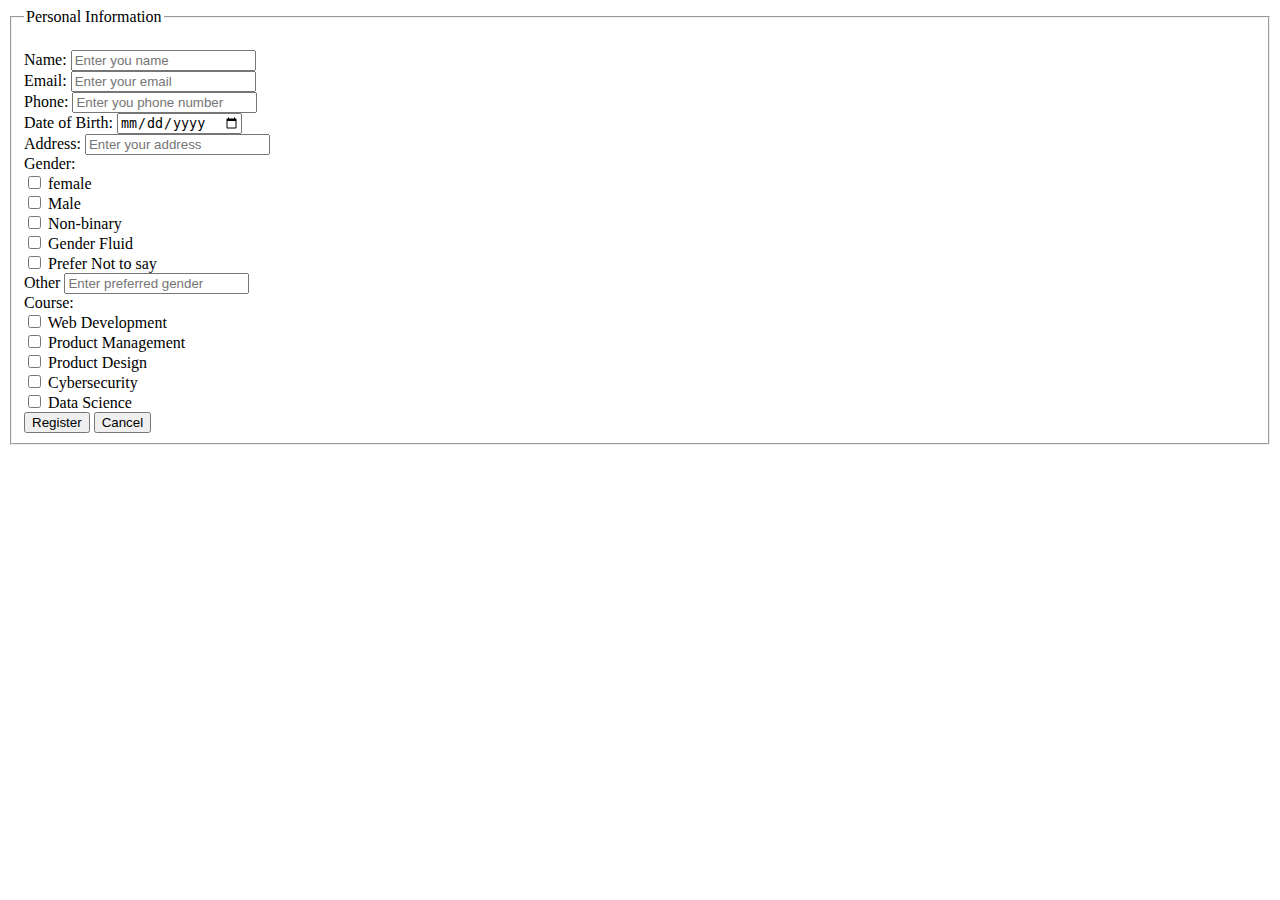
<file: form.html>
<!DOCTYPE html>
<html lang="en">
<head>
    <meta charset="UTF-8">
    <meta name="viewport" content="width=device-width, initial-scale=1.0">
    <title>Form</title>
</head>
<body>
    <form action="">
        <fieldset>
           <legend>Personal Information</legend> <br>
    
           <!-- text input -->
           <label for="name">Name:</label>
           <input type="text" id="name" placeholder="Enter you name" required> <br>
    
           <label for="email">Email:</label>
           <input type="text" id="email" name="email" placeholder="Enter your email" required> <br>
    
           <label for="tel">Phone:</label>
           <input type="tel" id="phone" name="phone" placeholder="Enter you phone number" required> <br>
    
           <label for="date">Date of Birth:</label>
           <input type="date" id="date" name="date" required> <br>
    
           <label for="address">Address:</label>
           <input type="text" id="address" name="address" placeholder="Enter your address" required> <br>
            
           <!-- checkbox input -->
            <label for="gender">Gender:</label> <br>
            <input type="checkbox" id="female" name="female" value="female" />
            <label for="female">female</label> <br />
            <input type="checkbox" id="male" name="male" value="male" />
            <label for="male">Male</label> <br />
            <input type="checkbox" id="nonbinary" name="nonbinary" value="nonbinary" />
            <label for="nonbinary">Non-binary</label> <br />
            <input type="checkbox" id="genderfluid" name="genderfluid" value="genderfluid" />
            <label for="genderfluid">Gender Fluid</label> <br>
            <input type="checkbox" id="none" name="none" value="none" />
            <label for="none">Prefer Not to say</label> <br>
            <label for="other">Other</label>
            <input type="text" id="other" name="other" placeholder="Enter preferred gender" />
            <br />

            <label for="gender">Course:</label> <br>
            <input type="checkbox" id="web" name="web" value="web" />
            <label for="web">Web Development</label> <br />
            <input type="checkbox" id="pm" name="pm" value="pm" />
            <label for="pm">Product Management</label> <br />
            <input type="checkbox" id="pd" name="pd" value="pd" />
            <label for="pd">Product Design</label> <br />
            <input type="checkbox" id="cyber" name="cyber" value="cyber" />
            <label for="cyber">Cybersecurity</label> <br>
            <input type="checkbox" id="data" name="data" value="data" />
            <label for="data">Data Science</label> <br>

            <!-- choice button -->
            <button type="submit">Register</button>
            <button type="submit">Cancel</button>
        </fieldset>
    </form>
</body>
</html>
</file>
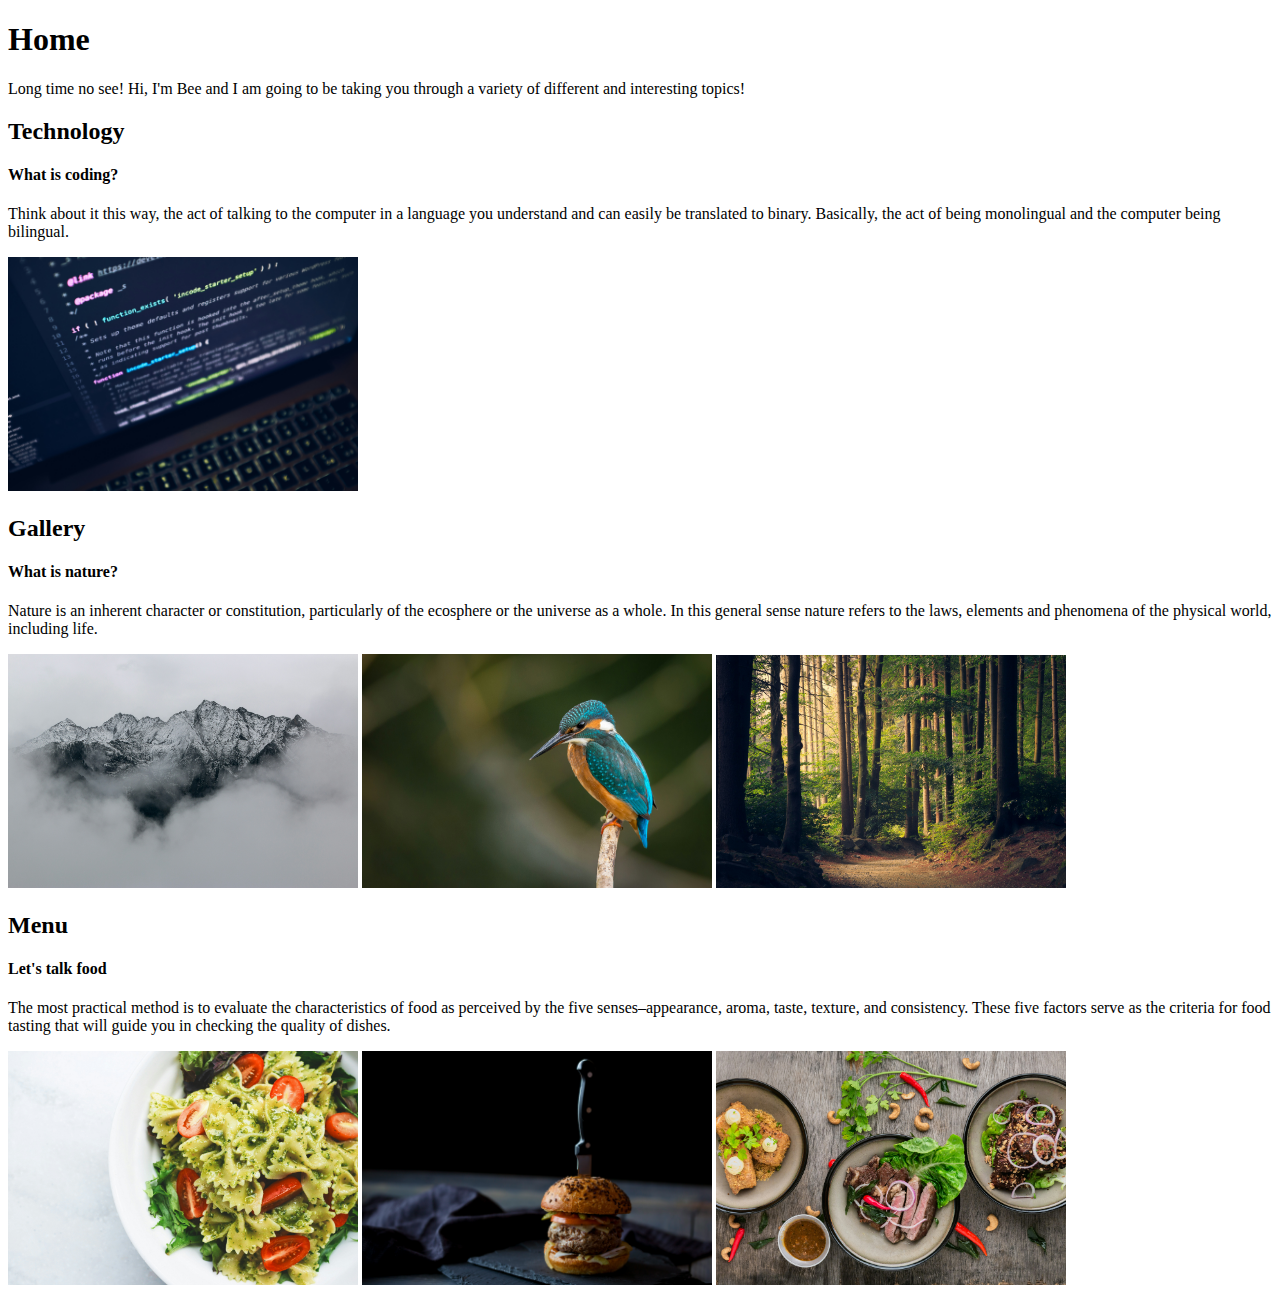
<file: image_links.html>
<!DOCTYPE html>
<html lang="en">
<head>
    <meta charset="UTF-8">
    <meta name="viewport" content="width=device-width, initial-scale=1.0">
    <title>Images and Links</title>
</head>
<body>
    <div class="home">
        <h1>Home</h1>
        <p>Long time no see! Hi, I'm Bee and I am going to be taking you through a variety of different and interesting topics!</p>
    </div>
    <div class="technology">
        <h2>Technology</h2>
        <h4>What is coding?</h4>
        <P>Think about it this way, the act of talking to the computer in a language you understand and can easily be translated to binary. Basically, the act of being monolingual and the computer being bilingual.</P>
        <a href="https://www.thinkful.com/blog/what-is-coding/" target="_blank"><img src="./images/luca-bravo-XJXWbfSo2f0-unsplash.jpg" alt="Code" width="350"></a>
    </div>
    <div class="gallery">
        <h2>Gallery</h2>
        <h4>What is nature?</h4>
        <P>Nature is an inherent character or constitution, particularly of the ecosphere or the universe as a whole. In this general sense nature refers to the laws, elements and phenomena of the physical world, including life.</P>
        <a href="https://education.nationalgeographic.org/resource/ice-cap/" target="_blank"><img src="./images/eberhard-grossgasteiger-y2azHvupCVo-unsplash.jpg" alt="mountain ice-cap" width="350"></a>
        <a href="https://www.britannica.com/animal/swallow-bird" target="_blank"><img src="./images/vincent-van-zalinge-vUNQaTtZeOo-unsplash.jpg" alt="swallow" width="350"></a>
        <a href="https://www.researchgate.net/publication/312835466_Man-Made_Forests" target="_blank"><img src="./images/lukasz-szmigiel-jFCViYFYcus-unsplash.jpg" alt="man made forest" width="350"></a>
    </div>
    <div>
        <h2>Menu</h2>
        <h4>Let's talk food</h4>
        <p>The most practical method is to evaluate the characteristics of food as perceived by the five senses–appearance, aroma, taste, texture, and consistency. These five factors serve as the criteria for food tasting that will guide you in checking the quality of dishes.</p>
        <a href="https://www.marthastewart.com/978784/one-pan-pasta" target="_blank"><img src="./images/eaters-collective-12eHC6FxPyg-unsplash.jpg" alt="Italian pasta" width="350"></a>
        <a href="https://www.food.com/recipe/the-all-american-burger-377544" target="_blank"><img src="./images/lidye-1Shk_PkNkNw-unsplash.jpg" alt="mini burger" width="350"></a>
        <a href="https://www.recipetineats.com/how-to-cook-steak/" target="_blank"><img src="./images/lily-banse--YHSwy6uqvk-unsplash.jpg" alt="variety of steak dishes" width="350"></a>
    </div>
</body>
</html>
</file>
